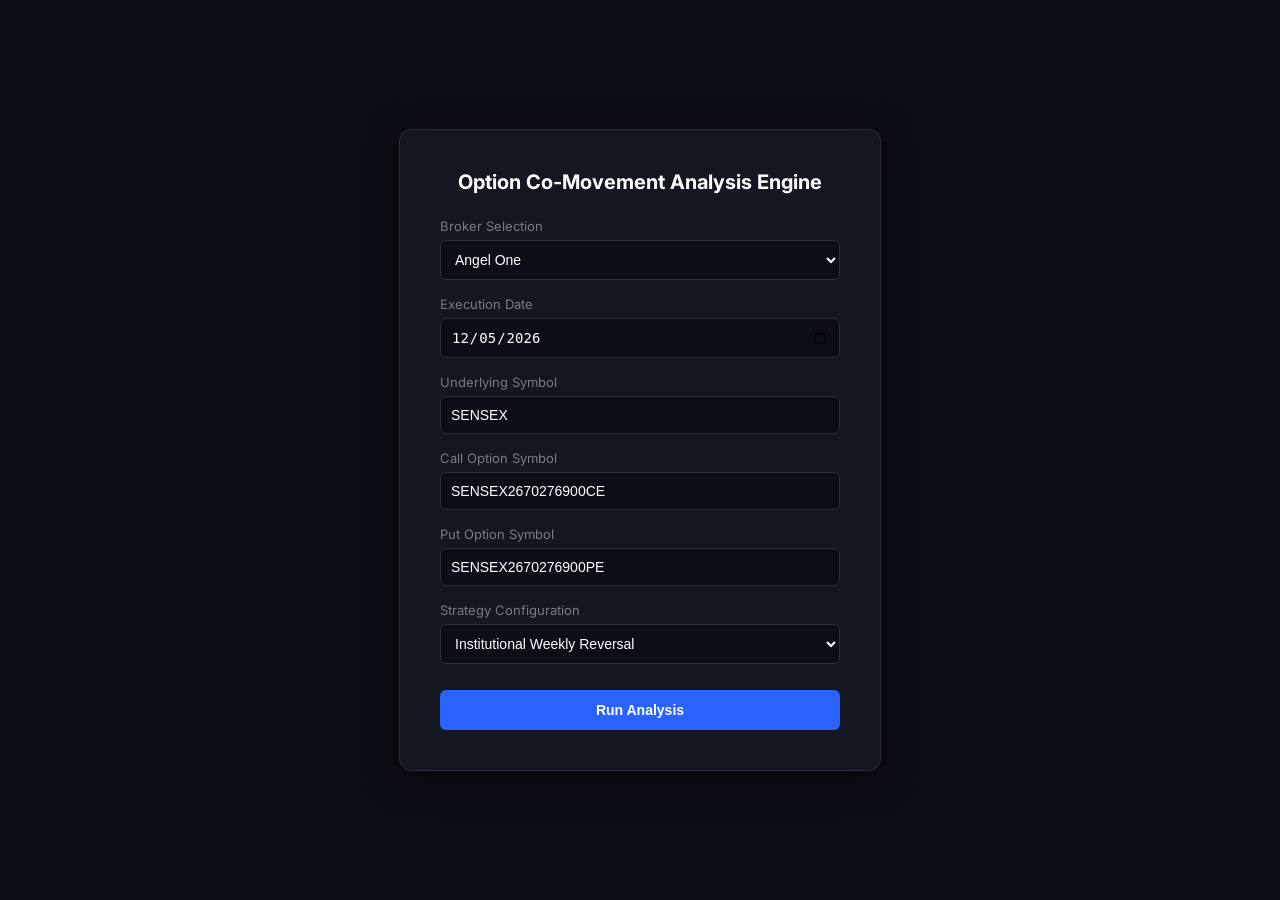
<file: algo-trading/templates/index.html>
<!DOCTYPE html>
<html lang="en">
<head>
    <meta charset="UTF-8">
    <meta name="viewport" content="width=device-width, initial-scale=1.0">
    <title>Automated Analysis Engine</title>
    <link href="https://fonts.googleapis.com/css2?family=Inter:wght@400;500;600;700&display=swap" rel="stylesheet">
    <style>
        :root {
            --bg-color: #0b0e14;
            --panel-bg: #131722;
            --text-color: #d1d4dc;
            --border-color: #2a2e39;
            --primary: #2962ff;
            --primary-hover: #1e53e5;
        }
        body {
            font-family: 'Inter', sans-serif;
            background-color: var(--bg-color);
            color: var(--text-color);
            display: flex;
            justify-content: center;
            align-items: center;
            height: 100vh;
            margin: 0;
        }
        .form-container {
            background: var(--panel-bg);
            padding: 40px;
            border-radius: 12px;
            border: 1px solid var(--border-color);
            box-shadow: 0 8px 32px rgba(0,0,0,0.5);
            width: 400px;
        }
        h2 {
            margin-top: 0;
            margin-bottom: 24px;
            color: white;
            font-size: 20px;
            text-align: center;
        }
        .form-group {
            margin-bottom: 16px;
        }
        label {
            display: block;
            margin-bottom: 6px;
            font-size: 13px;
            color: #787b86;
        }
        input, select {
            width: 100%;
            padding: 10px;
            background: var(--bg-color);
            border: 1px solid var(--border-color);
            color: white;
            border-radius: 6px;
            font-size: 14px;
            outline: none;
            box-sizing: border-box;
        }
        input:focus, select:focus {
            border-color: var(--primary);
        }
        .btn {
            width: 100%;
            padding: 12px;
            background: var(--primary);
            color: white;
            border: none;
            border-radius: 6px;
            font-weight: 600;
            font-size: 14px;
            cursor: pointer;
            margin-top: 10px;
            transition: background 0.2s;
        }
        .btn:hover {
            background: var(--primary-hover);
        }
    </style>
</head>
<body>
    <div class="form-container">
        <h2>Option Co-Movement Analysis Engine</h2>
        <form action="/dashboard" method="GET">
            <div class="form-group">
                <label>Broker Selection</label>
                <select name="broker">
                    <option value="angelone">Angel One</option>
                </select>
            </div>
            <div class="form-group">
                <label>Execution Date</label>
                <input type="date" name="date" required id="date-input">
            </div>
            <div class="form-group">
                <label>Underlying Symbol</label>
                <input type="text" name="underlying" value="SENSEX" readonly>
            </div>
            <div class="form-group">
                <label>Call Option Symbol</label>
                <input type="text" name="ce_symbol" placeholder="e.g. SENSEX2670276900CE" required value="SENSEX2670276900CE">
            </div>
            <div class="form-group">
                <label>Put Option Symbol</label>
                <input type="text" name="pe_symbol" placeholder="e.g. SENSEX2670276900PE" required value="SENSEX2670276900PE">
            </div>
            <div class="form-group">
                <label>Strategy Configuration</label>
                <select name="strategy">
                    <option value="institutional">Institutional Weekly Reversal</option>
                </select>
            </div>
            <button type="submit" class="btn">Run Analysis</button>
        </form>
    </div>
    <script>
        document.getElementById('date-input').valueAsDate = new Date();
    </script>
</body>
</html>
</file>
